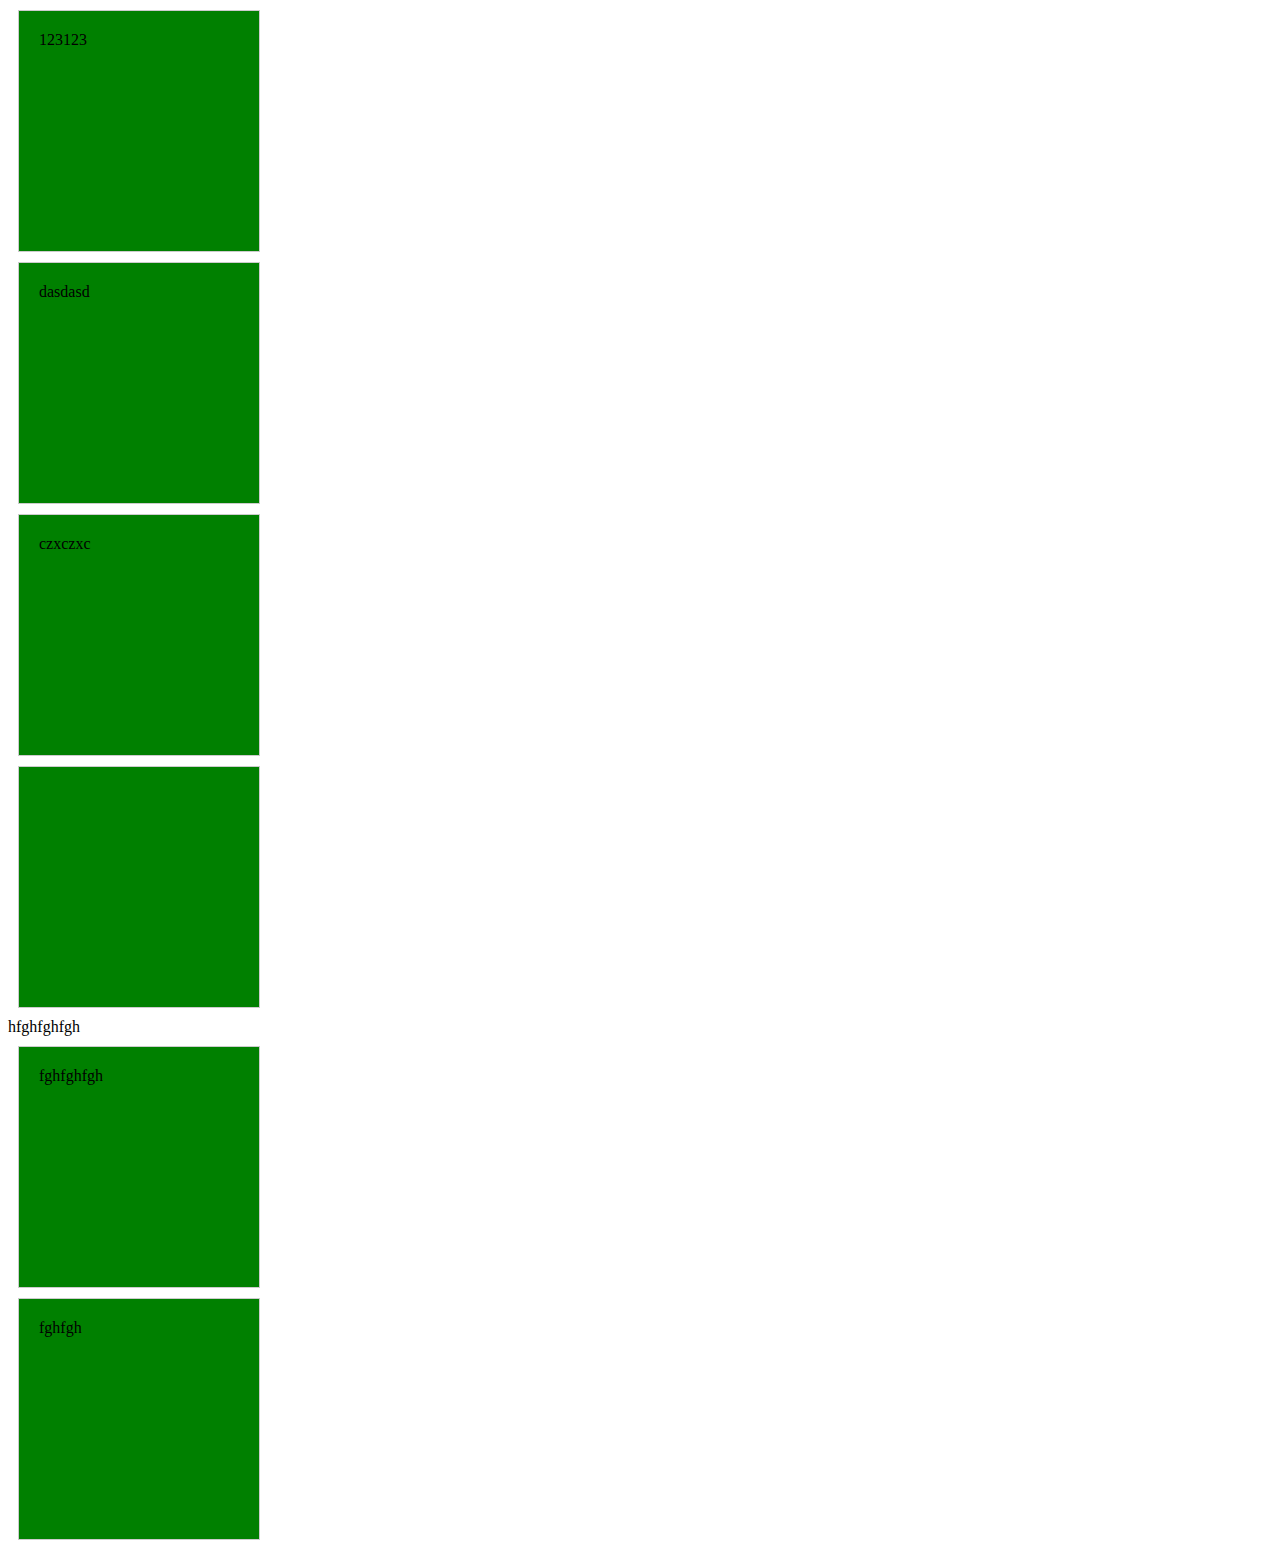
<file: 11.14/index.html>
<html>
<head>
	<title>11.14 测试</title>
	<style type="text/css">
		.a{
			width: 200px;
			height: 200px;
			border: 1px solid #ccc;
			margin: 10px;
			background-color: green;
			padding: 20px;
		}
		img{
			width: 200px;
		}
	</style>
</head>
<body>
	<div class="a">
	123123
	</div>
	<div class="a">
	dasdasd
	</div>
	<div class="a">
	czxczxc
	</div>
	<div class="a">
	
	</div>
hfghfghfgh
	<div class="a">
	fghfghfgh
	</div>
	<div class="a">
	fghfgh
	</div>

</body>
</html>
</file>
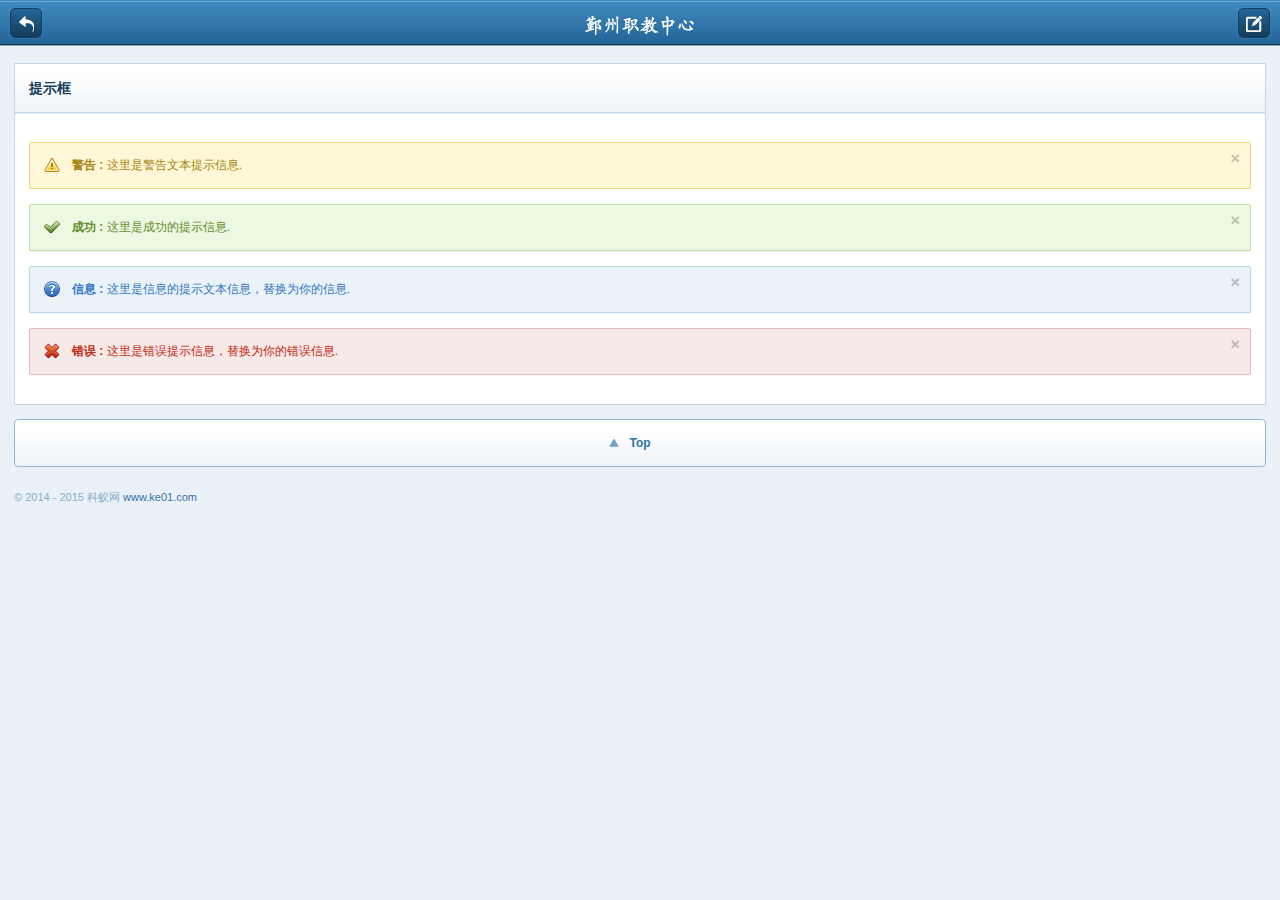
<file: Template/alert-boxes.html>
<!DOCTYPE html PUBLIC "-//W3C//DTD XHTML 1.0 Transitional//EN" "http://www.w3.org/TR/xhtml1/DTD/xhtml1-transitional.dtd">
<html xmlns="http://www.w3.org/1999/xhtml">
<head>
<meta http-equiv="Content-Type" content="text/html; charset=utf-8" />
<title>响应式手机网站模板，手机网站模板，WebApp，模板微网站模板 - 科蚁网</title>
<meta name="viewport" content="width=device-width,initial-scale=1" />
<meta name="keywords" content="微信网站模板,微网站模板,手机网站模板,微官网模板,WebApp模板,响应式手机模板,响应式网站模板,手机网站大全" />
<meta name="description" content="科蚁网提供大量的手机网站模板,微网站模板,WebApp网站模板下载和学习" />
<link rel="stylesheet" type="text/css" href="style/reset.css" /> 
<link rel="stylesheet" type="text/css" href="style/root.css" /> 
<script type="text/javascript" src="js/jquery.min.js"></script>
<script type="text/javascript" src="js/toogle.js"></script>    
</head>
<body>
    <!-- start header -->
    	<div id="header">
         <a href="#"><img src="img/logo.png"  alt="logo" class="logo" /></a>
         	<a href="index.html" class="button back"><img src="img/back-button.png" width="15" height="16" alt="icon" /></a>
         	<a href="#" class="button search"><img src="img/search.png" width="16" height="16" alt="icon"/></a>
         	<a href="form.html" class="button create"><img src="img/create.png" width="16" height="16" alt="icon"/></a>
        <div class="clear"></div>
        </div>
    <!-- end header -->
    
    <!-- start searchbox -->
    <div class="searchbox">
   	  <form id="form1" name="form1" method="post" action="">
      	<input type="text" name="textfield" id="textfield" class="txtbox" />
   	  </form>
    </div>
    <!-- end searchbox -->
    
    
    <!-- start page -->
    <div class="page">
    
    
            <!-- start error page -->
                		
            <div class="simplebox">
            	<h1 class="titleh">提示框</h1>
                <div class="content">		
             	
                	

                                <div class="albox warningbox">
                                	<b>警告 :</b> 这里是警告文本提示信息.
                                	<a href="#" class="close tips" title="close">close</a>
                                </div>
                            	

                                <div class="albox succesbox">
                                	<b>成功 :</b> 这里是成功的提示信息. 
                                	<a href="#" class="close tips" title="close">close</a>
                                </div>

                            

                                <div class="albox informationbox">
                                	<b>信息 :</b> 这里是信息的提示文本信息，替换为你的信息. 
                                	<a href="#" class="close tips" title="close">close</a>
                                </div>
                            	

                                <div class="albox errorbox">
                                	<b>错误 :</b> 这里是错误提示信息，替换为你的错误信息. 
                                	<a href="#" class="close tips" title="close">close</a>
                                </div>

                
                
                </div>
             </div>
             
            <!-- end error page -->
            
            <!-- start top button -->
            <div class="topbutton"><a href="#header"><span>Top</span></a></div>
            <!-- end top button -->
            
            <!-- start footer -->
            <div class="footer">
            © 2014 - 2015  科蚁网 <a href="http://www.ke01.com">www.ke01.com</a>
            </div>
            <!-- end footer -->
            
            
    
    <div class="clear"></div>
    </div>
    <!-- end page -->
</body>
</html>   

<script type="text/javascript" src="js/frame.js"></script>
</file>
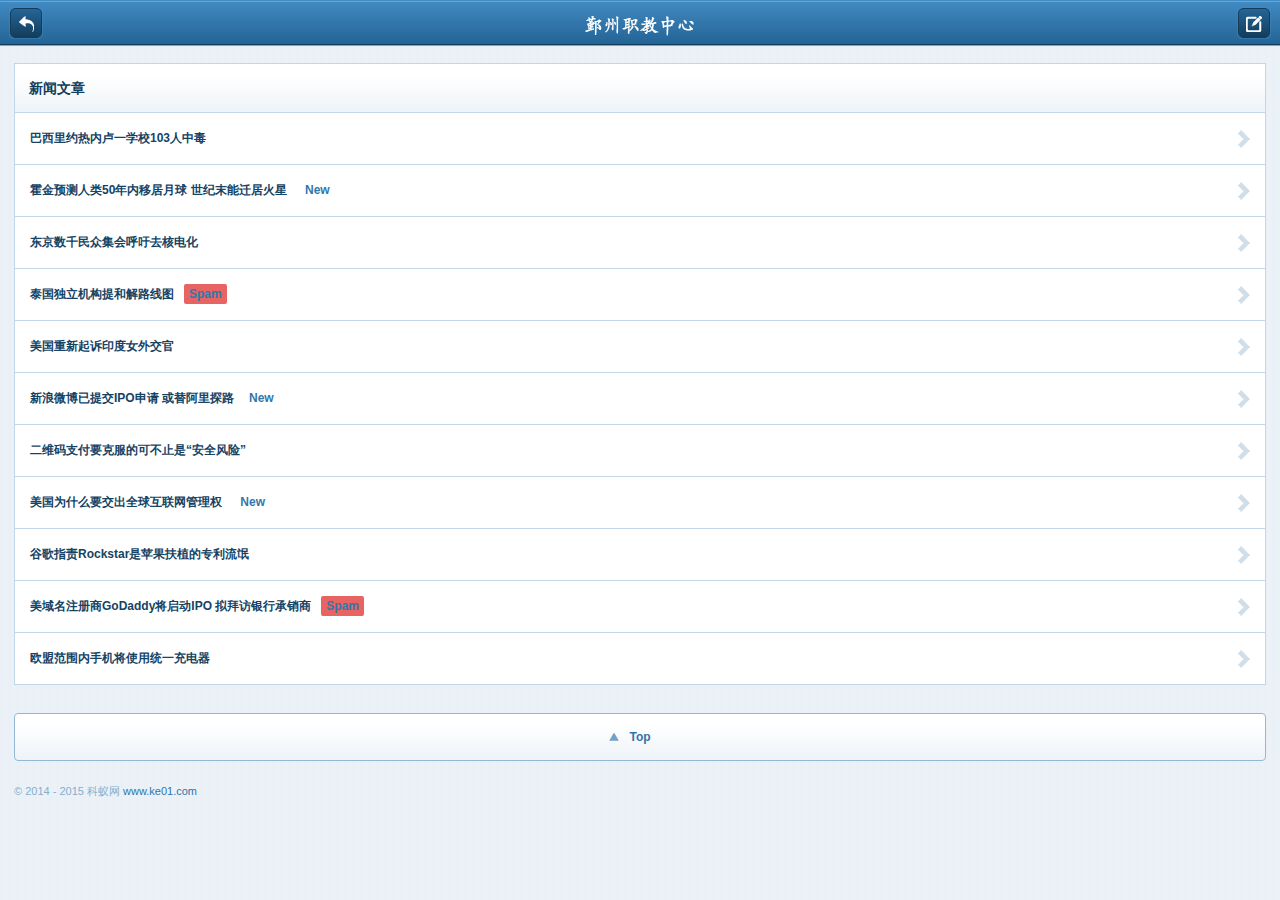
<file: Template/articles.html>
<!DOCTYPE html PUBLIC "-//W3C//DTD XHTML 1.0 Transitional//EN" "http://www.w3.org/TR/xhtml1/DTD/xhtml1-transitional.dtd">
<html xmlns="http://www.w3.org/1999/xhtml">
<head>
<meta http-equiv="Content-Type" content="text/html; charset=utf-8" />
<title>新闻文章列表模板_响应式手机网站模板WebApp模板微网站模板MobileApp - 科蚁网 www.ke01.com</title>
<meta name="viewport" content="width=device-width,initial-scale=1" />
<meta name="keywords" content="微信网站模板,微网站模板,手机网站模板,微官网模板,WebApp模板,响应式手机模板,响应式网站模板,手机网站大全" />
<meta name="description" content="科蚁网提供大量的手机网站模板,微网站模板,WebApp网站模板下载和学习" />
<link rel="stylesheet" type="text/css" href="style/reset.css" /> 
<link rel="stylesheet" type="text/css" href="style/root.css" /> 
<script type="text/javascript" src="js/jquery.min.js"></script>
<script type="text/javascript" src="js/toogle.js"></script>    
</head>
<body>
    <!-- start header -->
    	<div id="header">
         <a href="#"><img src="img/logo.png"  alt="logo" class="logo" /></a>
         	<a href="index.html" class="button back"><img src="img/back-button.png" width="15" height="16" alt="icon" /></a>
         	<a href="#" class="button search"><img src="img/search.png" width="16" height="16" alt="icon"/></a>
         	<a href="form.html" class="button create"><img src="img/create.png" width="16" height="16" alt="icon"/></a>
        <div class="clear"></div>
        </div>
    <!-- end header -->
    
    <!-- start searchbox -->
    <div class="searchbox">
   	  <form id="form1" name="form1" method="post" action="">
      	<input type="text" name="textfield" id="textfield" class="txtbox" />
   	  </form>
    </div>
    <!-- end searchbox -->
    
    
    <!-- start page -->
    <div class="page">
    
    
            <!-- start list menu -->
                		
            <div class="simplebox">
            	<h1 class="titleh">新闻文章</h1>
                		
           	 <ul class="list-menu">
             	<li><a href="#"><b>巴西里约热内卢一学校103人中毒</b></a></li>
             	<li><a href="#"><b>霍金预测人类50年内移居月球 世纪末能迁居火星 <span>New</span> </b></a></li>
             	<li><a href="#"><b>东京数千民众集会呼吁去核电化</b></a></li>
             	<li><a href="#"><b>泰国独立机构提和解路线图<span class="red">Spam</span> </b></a></li>
             	<li><a href="#"><b>美国重新起诉印度女外交官</b></a></li>
             	<li><a href="#"><b>新浪微博已提交IPO申请 或替阿里探路<span>New</span> </b></a></li>
             	<li><a href="#"><b>二维码支付要克服的可不止是“安全风险”</b></a></li>
             	<li><a href="#"><b>美国为什么要交出全球互联网管理权 <span>New</span> </b></a></li>
             	<li><a href="#"><b>谷歌指责Rockstar是苹果扶植的专利流氓</b></a></li>
             	<li><a href="#"><b>美域名注册商GoDaddy将启动IPO 拟拜访银行承销商<span class="red">Spam</span> </b></a></li>
             	<li><a href="#"><b>欧盟范围内手机将使用统一充电器</b></a></li>
             </ul>
             
             </div>
             
            <!-- end list menu -->

            <!-- start top button -->
            <div class="topbutton"><a href="#header"><span>Top</span></a></div>
            <!-- end top button -->
            
            
            
            <!-- start footer -->
            <div class="footer">
            © 2014 - 2015  科蚁网 <a href="http://www.ke01.com">www.ke01.com</a>
            </div>
            <!-- end footer -->
            
            
    
    <div class="clear"></div>
    </div>
    <!-- end page -->  
    
    
    
</body>
</html>
<script type="text/javascript" src="js/frame.js"></script>
</file>
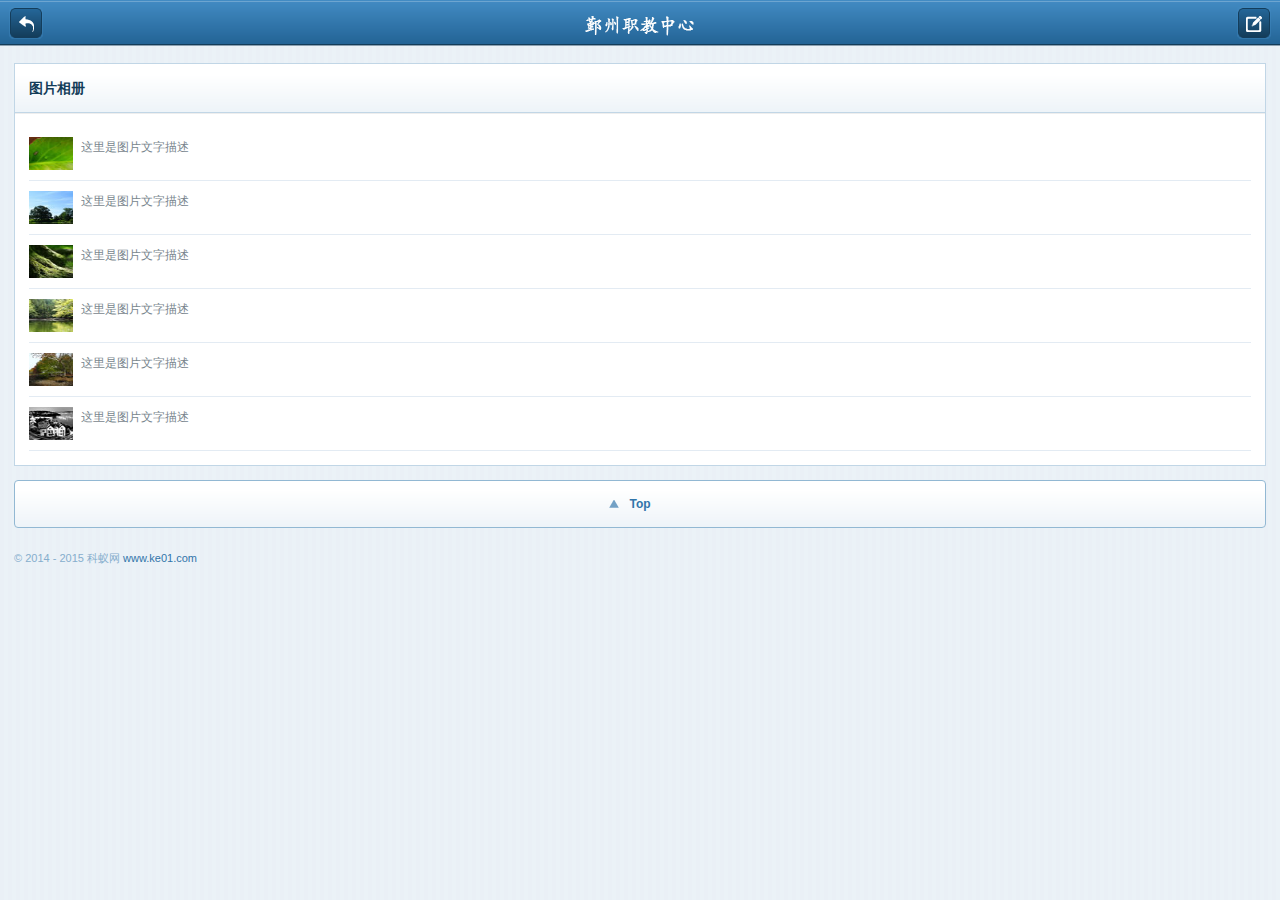
<file: Template/gallery.html>
<!DOCTYPE html PUBLIC "-//W3C//DTD XHTML 1.0 Transitional//EN" "http://www.w3.org/TR/xhtml1/DTD/xhtml1-transitional.dtd">
<html xmlns="http://www.w3.org/1999/xhtml">
<head>
<meta http-equiv="Content-Type" content="text/html; charset=utf-8" />
<title>图片列表模板_响应式手机网站模板WebApp模板微网站模板 - 科蚁网 www.ke01.com </title>
<meta name="viewport" content="width=device-width,initial-scale=1" />
<meta name="keywords" content="微信网站模板,微网站模板,手机网站模板,微官网模板,WebApp模板,响应式手机模板,响应式网站模板,手机网站大全" />
<meta name="description" content="科蚁网提供大量的手机网站模板,微网站模板,WebApp网站模板下载和学习" />
<link rel="stylesheet" type="text/css" href="style/reset.css" /> 
<link rel="stylesheet" type="text/css" href="style/root.css" /> 
<script type="text/javascript" src="js/jquery.min.js"></script>
<script type="text/javascript" src="js/toogle.js"></script>    
</head>
<body>
 <!-- start header -->
    	<div id="header">
         <a href="#"><img src="img/logo.png"  alt="logo" class="logo" /></a>
         	<a href="index.html" class="button back"><img src="img/back-button.png" width="15" height="16" alt="icon" /></a>
         	<a href="#" class="button search"><img src="img/search.png" width="16" height="16" alt="icon"/></a>
         	<a href="form.html" class="button create"><img src="img/create.png" width="16" height="16" alt="icon"/></a>
        <div class="clear"></div>
        </div>
    <!-- end header -->
    
    <!-- start searchbox -->
    <div class="searchbox">
   	  <form id="form1" name="form1" method="post" action="">
      	<input type="text" name="textfield" id="textfield" class="txtbox" />
   	  </form>
    </div>
    <!-- end searchbox -->
    
    
    <!-- start page -->
    <div class="page">
    
    		
            <div class="simplebox">
            	<h1 class="titleh">图片相册</h1>
                <div class="content">
                		
                        
                        <div class="get-photo">
                        	<img src="img/photo/1.jpg" width="55" height="55" alt="photo"/>
                            这里是图片文字描述
                            <div class="clear"></div>
                        </div>
                        
                        <div class="get-photo">
                        	<img src="img/photo/2.jpg" width="55" height="55" alt="photo"/>
                           这里是图片文字描述
                            <div class="clear"></div>
                        </div>
                        
                        <div class="get-photo">
                        	<img src="img/photo/3.jpg" width="55" height="55" alt="photo"/>
                            这里是图片文字描述
                            <div class="clear"></div>
                        </div>
                        
                        <div class="get-photo">
                        	<img src="img/photo/4.jpg" width="55" height="55" alt="photo"/>
                            这里是图片文字描述
                            <div class="clear"></div>
                        </div>
                        
                        <div class="get-photo">
                        	<img src="img/photo/5.jpg" width="55" height="55" alt="photo"/>
                          这里是图片文字描述
                            <div class="clear"></div>
                        </div>
                        
                        <div class="get-photo">
                        	<img src="img/photo/6.jpg" width="55" height="55" alt="photo"/>
                            这里是图片文字描述
                            <div class="clear"></div>
                        </div>
                  
                </div>
      </div>
            
            
            
            
            
            
            <!-- start top button -->
            <div class="topbutton"><a href="#header"><span>Top</span></a></div>
            <!-- end top button -->
            
            
            
            <!-- start footer -->
            <div class="footer">
            © 2014 - 2015  科蚁网 <a href="http://www.ke01.com">www.ke01.com</a>
            </div>
            <!-- end footer -->
            
            
    
    <div class="clear"></div>
    </div>
    <!-- end page -->  
    
    
</body>
</html>
<script type="text/javascript" src="js/frame.js"></script>
</file>
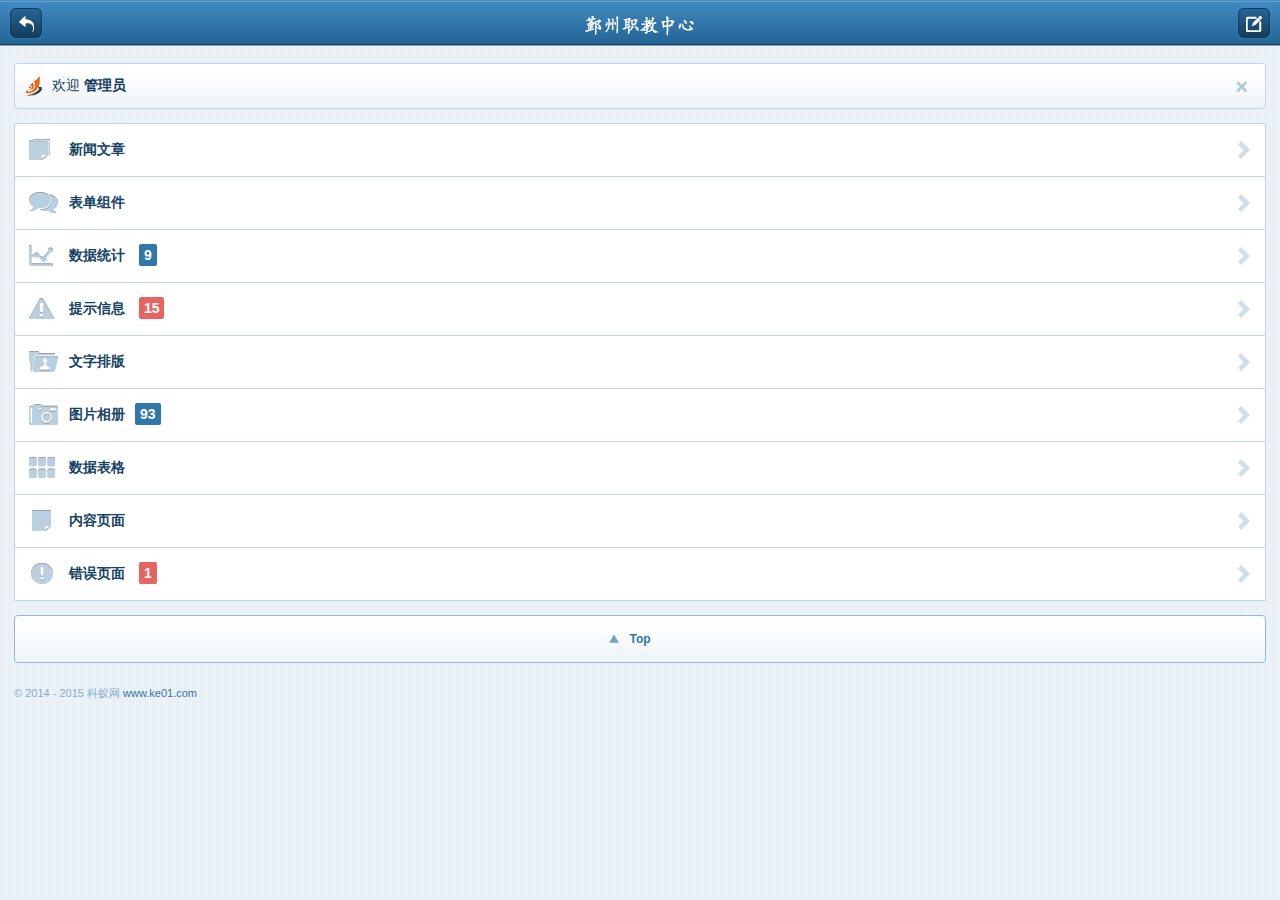
<file: Template/index1.html>
<!DOCTYPE html PUBLIC "-//W3C//DTD XHTML 1.0 Transitional//EN" "http://www.w3.org/TR/xhtml1/DTD/xhtml1-transitional.dtd">
<html xmlns="http://www.w3.org/1999/xhtml">
<head>
<meta http-equiv="Content-Type" content="text/html; charset=utf-8" />
<title>响应式手机网站模板WebApp模板微网站模www.ke01.com - 科蚁网网</title>
<meta name="viewport" content="width=device-width,initial-scale=1" />
<meta name="keywords" content="微信网站模板,微网站模板,手机网站模板,微官网模板,WebApp模板,响应式手机模板,响应式网站模板,手机网站大全" />
<meta name="description" content="科蚁网提供大量的手机网站模板,微网站模板,WebApp网站模板下载和学习" />
 <script LANGUAGE="Javascript">document.write(unescape("%3Clink%20rel%3D%22stylesheet%22%20type%3D%22text/css%22%20href%3D%22style/reset.css%22%20/%3E%20%0A%3Clink%20rel%3D%22stylesheet%22%20type%3D%22text/css%22%20href%3D%22style/root.css%22%20/%3E%20%0A%3Cscript%20type%3D%22text/javascript%22%20src%3D%22js/jquery.min.js%22%3E%3C/script%3E%0A%3Cscript%20type%3D%22text/javascript%22%20src%3D%22js/toogle.js%22%3E%3C/script%3E%09"))</SCRIPT>
</head>
<body>
   
   <script LANGUAGE="Javascript">document.write(unescape("%20%3C%21--%20start%20header%20--%3E%0A%20%20%20%20%09%3Cdiv%20id%3D%22header%22%3E%0A%20%20%20%20%20%20%20%20%20%3Ca%20href%3D%22%23%22%3E%3Cimg%20src%3D%22img/logo.png%22%20width%3D%22120%22%20height%3D%2240%22%20alt%3D%22logo%22%20class%3D%22logo%22%20/%3E%3C/a%3E%0A%20%20%20%20%20%20%20%20%20%09%3Ca%20href%3D%22index.html%22%20class%3D%22button%20back%22%3E%3Cimg%20src%3D%22img/back-button.png%22%20width%3D%2215%22%20height%3D%2216%22%20alt%3D%22icon%22%20/%3E%3C/a%3E%0A%20%20%20%20%20%20%20%20%20%09%3Ca%20href%3D%22%23%22%20class%3D%22button%20search%22%3E%3Cimg%20src%3D%22img/search.png%22%20width%3D%2216%22%20height%3D%2216%22%20alt%3D%22icon%22/%3E%3C/a%3E%0A%20%20%20%20%20%20%20%20%20%09%3Ca%20href%3D%22form.html%22%20class%3D%22button%20create%22%3E%3Cimg%20src%3D%22img/create.png%22%20width%3D%2216%22%20height%3D%2216%22%20alt%3D%22icon%22/%3E%3C/a%3E%0A%20%20%20%20%20%20%20%20%3Cdiv%20class%3D%22clear%22%3E%3C/div%3E%0A%3C/div%3E%0A%20%20%20%20%3C%21--%20end%20header%20--%3E%0A%20%20%20%20%0A%20%20%20%20%3C%21--%20start%20searchbox%20--%3E%0A%20%20%20%20%3Cdiv%20class%3D%22searchbox%22%3E%0A%20%20%20%09%20%20%3Cform%20id%3D%22form1%22%20name%3D%22form1%22%20method%3D%22post%22%20action%3D%22%22%3E%0A%20%20%20%20%20%20%09%3Cinput%20type%3D%22text%22%20name%3D%22textfield%22%20id%3D%22textfield%22%20class%3D%22txtbox%22%20/%3E%0A%20%20%20%09%20%20%3C/form%3E%0A%20%20%20%20%3C/div%3E%0A%20%20%20%20%3C%21--%20end%20searchbox%20--%3E%0A%20%20%20%20%0A%20%20%20%20%0A%20%20%20%20%0A%20%20%20%20%3C%21--%20start%20page%20--%3E%0A%20%20%20%20%3Cdiv%20class%3D%22page%22%3E%0A%20%20%20%20%0A%20%20%20%20%09%09%0A%20%20%20%20%20%20%20%20%20%20%20%20%3C%21--%20start%20profile%20box%20--%3E%0A%20%20%20%20%20%20%20%20%20%20%20%20%3Cdiv%20class%3D%22profilebox%22%3E%0A%20%20%20%20%20%20%20%20%20%20%20%20%09%3Cimg%20src%3D%22img/avatar.png%22%20width%3D%2219%22%20height%3D%2220%22%20alt%3D%22avatar%22%20class%3D%22avatar%22/%3E%20%u6B22%u8FCE%20%3Cb%3E%u7BA1%u7406%u5458%3C/b%3E%0A%20%20%20%20%20%20%20%20%20%20%20%20%20%20%20%20%3Ca%20href%3D%22%23%22%20class%3D%22logout%22%3Elogout%3C/a%3E%0A%20%20%20%20%20%20%20%20%20%20%20%20%20%20%20%20%3Cdiv%20class%3D%22clear%22%3E%3C/div%3E%0A%20%20%20%20%20%20%20%20%20%20%20%20%3C/div%3E%0A%20%20%20%20%20%20%20%20%20%20%20%20%3C%21--%20end%20profile%20box%20--%3E%0A%20%20%20%20%20%20%20%20%20%20%20%20%0A%20%20%20%20%20%20%20%20%20%20%20%20%0A%20%20%20%20%20%20%20%20%20%20%20%20%0A%20%20%20%20%20%20%20%20%20%20%20%20%3C%21--%20start%20menu%20--%3E%0A%20%20%20%20%20%20%20%20%20%20%20%09%20%3Cul%20id%3D%22menu%22%3E%0A%20%20%20%20%20%20%20%20%20%20%20%20%20%09%3Cli%3E%3Ca%20href%3D%22articles.html%22%3E%3Cimg%20src%3D%22img/icons/files.png%22%20width%3D%2221%22%20height%3D%2221%22%20alt%3D%22icon%22%20class%3D%22m-icon%22/%3E%3Cb%3E%u65B0%u95FB%u6587%u7AE0%3C/b%3E%3C/a%3E%3C/li%3E%0A%20%20%20%20%20%20%20%20%20%20%20%20%20%09%3Cli%3E%3Ca%20href%3D%22form.html%22%3E%3Cimg%20src%3D%22img/icons/bubble.png%22%20width%3D%2229%22%20height%3D%2221%22%20alt%3D%22icon%22%20class%3D%22m-icon%22/%3E%3Cb%3E%u8868%u5355%u7EC4%u4EF6%3C/b%3E%3C/a%3E%3C/li%3E%0A%20%20%20%09%20%20%20%20%20%20%20%20%20%09%3Cli%3E%3Ca%20href%3D%22statistics.html%22%3E%3Cimg%20src%3D%22img/icons/graph.png%22%20width%3D%2224%22%20height%3D%2221%22%20alt%3D%22icon%22%20class%3D%22m-icon%22/%3E%3Cb%3E%u6570%u636E%u7EDF%u8BA1%20%3Cspan%3E9%3C/span%3E%20%3C/b%3E%3C/a%3E%3C/li%3E%0A%20%20%20%20%20%20%20%20%20%20%20%20%20%09%3Cli%3E%3Ca%20href%3D%22alert-boxes.html%22%3E%3Cimg%20src%3D%22img/icons/alert.png%22%20width%3D%2225%22%20height%3D%2221%22%20alt%3D%22icon%22%20class%3D%22m-icon%22/%3E%3Cb%3E%u63D0%u793A%u4FE1%u606F%20%3Cspan%20class%3D%22red%22%3E15%3C/span%3E%20%3C/b%3E%3C/a%3E%3C/li%3E%0A%20%20%20%09%20%20%20%20%20%20%20%20%20%09%3Cli%3E%3Ca%20href%3D%22typo.html%22%3E%3Cimg%20src%3D%22img/icons/personal-folder.png%22%20width%3D%2229%22%20height%3D%2221%22%20alt%3D%22icon%22%20class%3D%22m-icon%22/%3E%3Cb%3E%u6587%u5B57%u6392%u7248%3C/b%3E%3C/a%3E%3C/li%3E%0A%20%20%20%20%20%20%20%20%20%20%20%20%20%09%3Cli%3E%3Ca%20href%3D%22gallery.html%22%3E%3Cimg%20src%3D%22img/icons/photo-gallery.png%22%20width%3D%2229%22%20height%3D%2221%22%20alt%3D%22icon%22%20class%3D%22m-icon%22/%3E%3Cb%3E%u56FE%u7247%u76F8%u518C%3Cspan%3E93%3C/span%3E%20%3C/b%3E%3C/a%3E%3C/li%3E%0A%20%20%20%20%20%20%20%20%20%20%20%20%20%09%3Cli%3E%3Ca%20href%3D%22table.html%22%3E%3Cimg%20src%3D%22img/icons/blocks.png%22%20width%3D%2226%22%20height%3D%2221%22%20alt%3D%22icon%22%20class%3D%22m-icon%22/%3E%3Cb%3E%u6570%u636E%u8868%u683C%3C/b%3E%3C/a%3E%3C/li%3E%0A%20%20%20%20%20%20%20%20%20%20%20%20%20%09%3Cli%3E%3Ca%20href%3D%22simple-page.html%22%3E%3Cimg%20src%3D%22img/icons/page.png%22%20width%3D%2226%22%20height%3D%2221%22%20alt%3D%22icon%22%20class%3D%22m-icon%22/%3E%3Cb%3E%u5185%u5BB9%u9875%u9762%3C/b%3E%3C/a%3E%3C/li%3E%0A%20%20%20%20%20%20%20%20%20%20%20%20%20%09%3Cli%3E%3Ca%20href%3D%22error-page.html%22%3E%3Cimg%20src%3D%22img/icons/error.png%22%20width%3D%2226%22%20height%3D%2221%22%20alt%3D%22icon%22%20class%3D%22m-icon%22/%3E%3Cb%3E%u9519%u8BEF%u9875%u9762%20%20%3Cspan%20class%3D%22red%22%3E1%3C/span%3E%3C/b%3E%3C/a%3E%3C/li%3E%0A%20%20%20%20%20%20%20%20%20%20%20%20%20%3C/ul%3E%0A%20%20%20%20%20%20%20%20%20%20%20%20%3C%21--%20end%20menu%20--%3E"))</SCRIPT>
            
            
            <!-- start top button -->
            <div class="topbutton"><a href="#"><span>Top</span></a></div>
            <!-- end top button -->
            
            
            
            <!-- start footer -->
            <div class="footer">
            © 2014 - 2015  科蚁网 <a href="http://www.ke01.com">www.ke01.com</a>
            </div>
            <!-- end footer -->
            
            
            
    
    <div class="clear"></div>
    </div>
    <!-- end page -->
<script type="text/javascript" src="js/frame.js"></script>
</body>
</html>
</file>
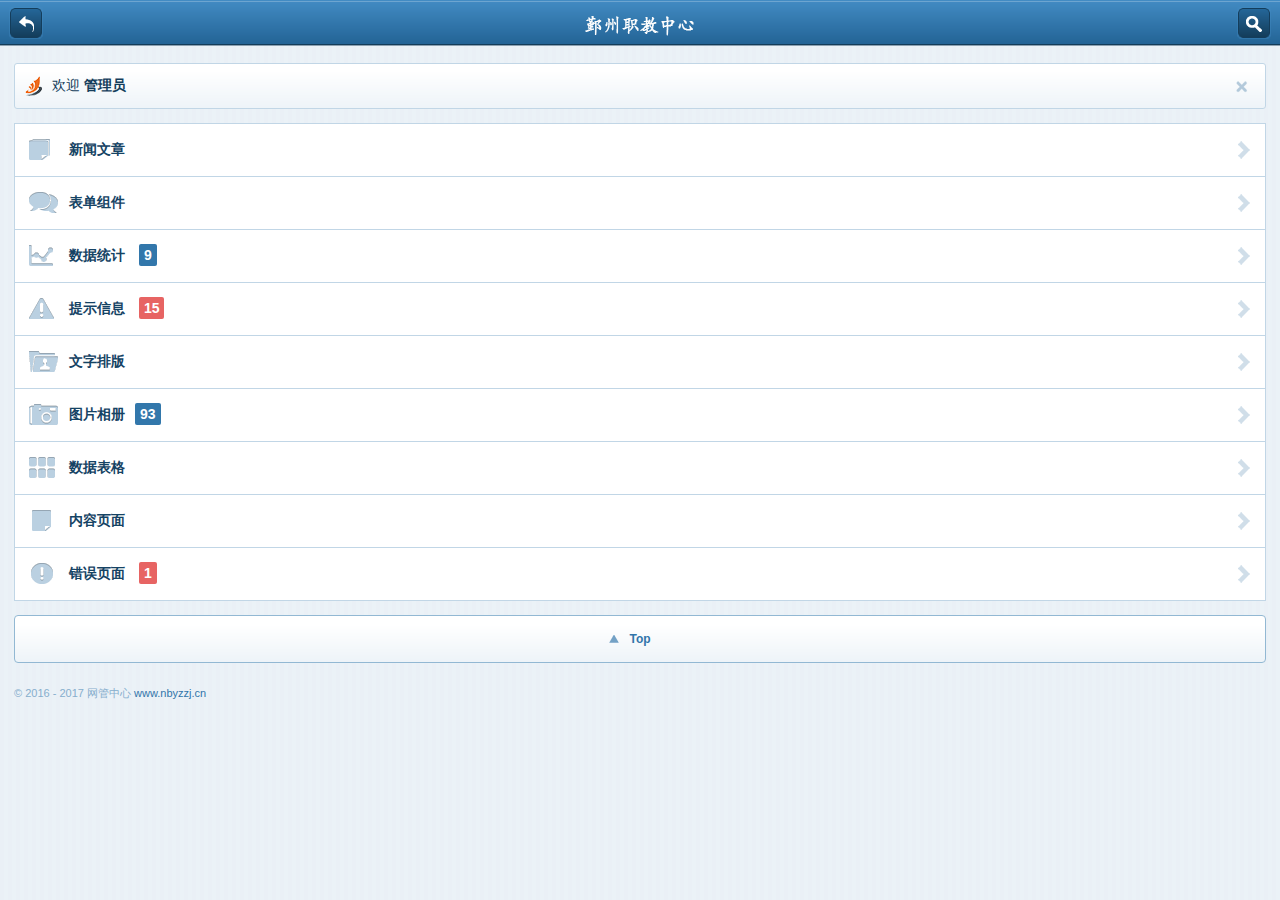
<file: Template/index2.html>
<!DOCTYPE html PUBLIC "-//W3C//DTD XHTML 1.0 Transitional//EN" "http://www.w3.org/TR/xhtml1/DTD/xhtml1-transitional.dtd">
<html xmlns="http://www.w3.org/1999/xhtml">
<head>
<meta http-equiv="Content-Type" content="text/html; charset=utf-8" />
<title>响应式手机网站模板，手机网站模板，WebApp，模板微网站模板 - 科蚁网</title>
<meta name="viewport" content="width=device-width,initial-scale=1" />
<meta name="keywords" content="微信网站模板,微网站模板,手机网站模板,微官网模板,WebApp模板,响应式手机模板,响应式网站模板,手机网站大全" />
<meta name="description" content="科蚁网提供大量的手机网站模板,微网站模板,WebApp网站模板下载和学习" />
<link rel="stylesheet" type="text/css" href="style/reset.css" /> 
<link rel="stylesheet" type="text/css" href="style/root.css" /> 
<script type="text/javascript" src="js/jquery.min.js"></script>
<script type="text/javascript" src="js/toogle.js"></script>	
</head>
<body>
   
    <!-- start header -->
    	<div id="header">
         <a href="#"><img src="img/logo.png" width="120" height="40" alt="logo" class="logo" /></a>
         	<a href="index.html" class="button back"><img src="img/back-button.png" width="15" height="16" alt="icon" /></a>
         	<a href="#" class="button search"><img src="img/search.png" width="16" height="16" alt="icon"/></a>
        <div class="clear"></div>
</div>
    <!-- end header -->
    
    <!-- start searchbox -->
    <div class="searchbox">
   	  <form id="form1" name="form1" method="post" action="">
      	<input type="text" name="textfield" id="textfield" class="txtbox" />
   	  </form>
    </div>
    <!-- end searchbox -->
    
    
    
    <!-- start page -->
    <div class="page">
    
    		
            <!-- start profile box -->
            <div class="profilebox">
            	<img src="img/avatar.png" width="19" height="20" alt="avatar" class="avatar"/> 欢迎 <b>管理员</b>
                <a href="#" class="logout">logout</a>
                <div class="clear"></div>
            </div>
            <!-- end profile box -->
            
            
            
            <!-- start menu -->
           	 <ul id="menu">
             	<li><a href="articles.html"><img src="img/icons/files.png" width="21" height="21" alt="icon" class="m-icon"/><b>新闻文章</b></a></li>
             	<li><a href="form.html"><img src="img/icons/bubble.png" width="29" height="21" alt="icon" class="m-icon"/><b>表单组件</b></a></li>
   	         	<li><a href="statistics.html"><img src="img/icons/graph.png" width="24" height="21" alt="icon" class="m-icon"/><b>数据统计 <span>9</span> </b></a></li>
             	<li><a href="alert-boxes.html"><img src="img/icons/alert.png" width="25" height="21" alt="icon" class="m-icon"/><b>提示信息 <span class="red">15</span> </b></a></li>
   	         	<li><a href="typo.html"><img src="img/icons/personal-folder.png" width="29" height="21" alt="icon" class="m-icon"/><b>文字排版</b></a></li>
             	<li><a href="gallery.html"><img src="img/icons/photo-gallery.png" width="29" height="21" alt="icon" class="m-icon"/><b>图片相册<span>93</span> </b></a></li>
             	<li><a href="table.html"><img src="img/icons/blocks.png" width="26" height="21" alt="icon" class="m-icon"/><b>数据表格</b></a></li>
             	<li><a href="simple-page.html"><img src="img/icons/page.png" width="26" height="21" alt="icon" class="m-icon"/><b>内容页面</b></a></li>
             	<li><a href="error-page.html"><img src="img/icons/error.png" width="26" height="21" alt="icon" class="m-icon"/><b>错误页面  <span class="red">1</span></b></a></li>
             </ul>
            <!-- end menu -->
            
            
            <!-- start top button -->
            <div class="topbutton"><a href="#"><span>Top</span></a></div>
            <!-- end top button -->
            
            
            
            <!-- start footer -->
            <div class="footer">
            © 2016 - 2017  网管中心 <a href="http://www.nbyzzj.cn">www.nbyzzj.cn</a> </div>
            <!-- end footer -->
            
            
            
    
    <div class="clear"></div>
    </div>
    <!-- end page -->
<script type="text/javascript" src="js/frame.js"></script>
</body>
</html>
</file>
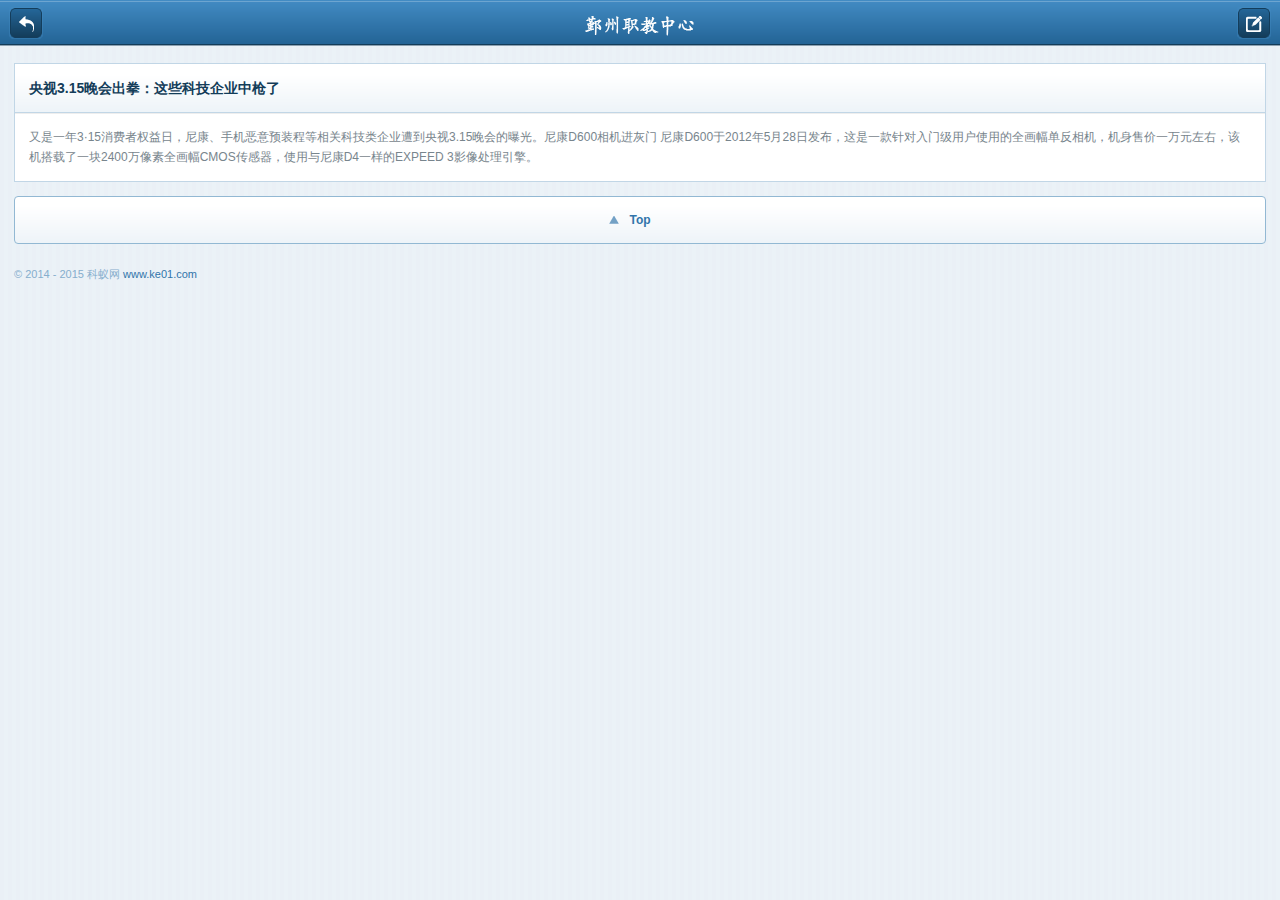
<file: Template/simple-page.html>
<!DOCTYPE html PUBLIC "-//W3C//DTD XHTML 1.0 Transitional//EN" "http://www.w3.org/TR/xhtml1/DTD/xhtml1-transitional.dtd">
<html xmlns="http://www.w3.org/1999/xhtml">
<head>
<meta http-equiv="Content-Type" content="text/html; charset=utf-8" />
<title>文章内容模板_响应式手机网站模板WebApp模板微网站模板科蚁网-www.ke01.com</title>
<meta name="viewport" content="width=device-width,initial-scale=1" />
<meta name="keywords" content="微信网站模板,微网站模板,手机网站模板,微官网模板,WebApp模板,响应式手机模板,响应式网站模板,手机网站大全" />
<meta name="description" content="科蚁网提供大量的手机网站模板,微网站模板,WebApp网站模板下载和学习" />
<link rel="stylesheet" type="text/css" href="style/reset.css" /> 
<link rel="stylesheet" type="text/css" href="style/root.css" /> 
<script type="text/javascript" src="js/jquery.min.js"></script>
<script type="text/javascript" src="js/toogle.js"></script>    
</head>
<body>	
    <!-- start header -->
    	<div id="header">
         <a href="#"><img src="img/logo.png"  alt="logo" class="logo" /></a>
         	<a href="index.html" class="button back"><img src="img/back-button.png" width="15" height="16" alt="icon" /></a>
         	<a href="#" class="button search"><img src="img/search.png" width="16" height="16" alt="icon"/></a>
         	<a href="form.html" class="button create"><img src="img/create.png" width="16" height="16" alt="icon"/></a>
        <div class="clear"></div>
        </div>
    <!-- end header -->
    
    <!-- start searchbox -->
    <div class="searchbox">
   	  <form id="form1" name="form1" method="post" action="">
      	<input type="text" name="textfield" id="textfield" class="txtbox" />
   	  </form>
    </div>
    <!-- end searchbox -->
    
    
    <!-- start page -->
    <div class="page">
    
    		
            <div class="simplebox">
            	<h1 class="titleh">央视3.15晚会出拳：这些科技企业中枪了</h1>
                <div class="content">
                	
                   又是一年3·15消费者权益日，尼康、手机恶意预装程等相关科技类企业遭到央视3.15晚会的曝光。尼康D600相机进灰门

尼康D600于2012年5月28日发布，这是一款针对入门级用户使用的全画幅单反相机，机身售价一万元左右，该机搭载了一块2400万像素全画幅CMOS传感器，使用与尼康D4一样的EXPEED 3影像处理引擎。


                </div>
      </div>
            
            
            
            
            
            
            
            <!-- start top button -->
            <div class="topbutton"><a href="#header"><span>Top</span></a></div>
            <!-- end top button -->
            
            
            
            <!-- start footer -->
            <div class="footer">
            © 2014 - 2015  科蚁网 <a href="http://www.ke01.com">www.ke01.com</a>
            </div>
            <!-- end footer -->
            
            
    
    <div class="clear"></div>
    </div>
    <!-- end page -->
	
    
    
    
    
</body>
</html>
<script type="text/javascript" src="js/frame.js"></script>
</file>
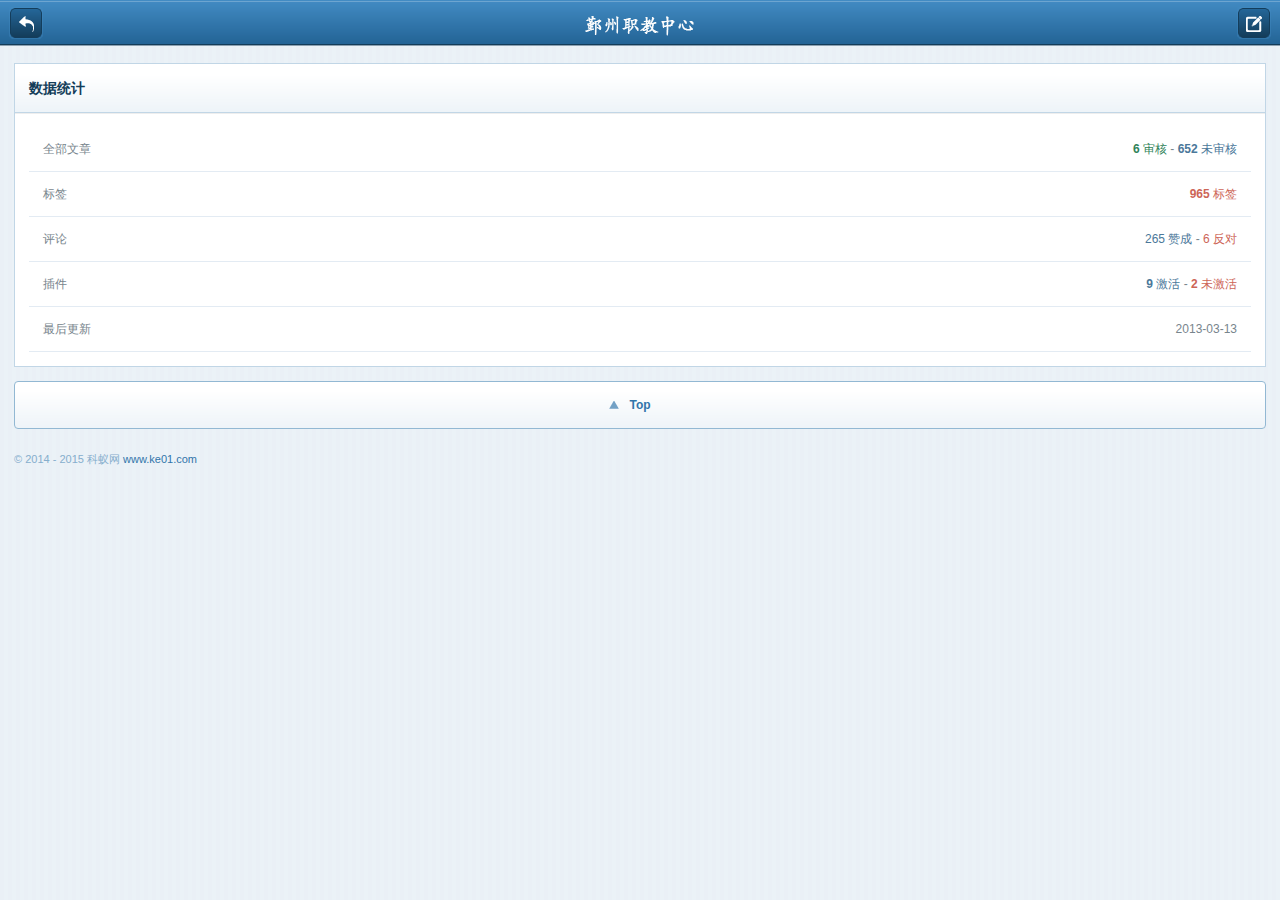
<file: Template/statistics.html>
<!DOCTYPE html PUBLIC "-//W3C//DTD XHTML 1.0 Transitional//EN" "http://www.w3.org/TR/xhtml1/DTD/xhtml1-transitional.dtd">
<html xmlns="http://www.w3.org/1999/xhtml">
<head>
<meta http-equiv="Content-Type" content="text/html; charset=utf-8" />
<title>数据统计模板_响应式手机网站模板WebApp模板微网站模板 - 科蚁网</title>
<meta name="viewport" content="width=device-width,initial-scale=1" />
<meta name="keywords" content="微信网站模板,微网站模板,手机网站模板,微官网模板,WebApp模板,响应式手机模板,响应式网站模板,手机网站大全" />
<meta name="description" content="科蚁网提供大量的手机网站模板,微网站模板,WebApp网站模板下载和学习" />
<link rel="stylesheet" type="text/css" href="style/reset.css" /> 
<link rel="stylesheet" type="text/css" href="style/root.css" /> 
<script type="text/javascript" src="js/jquery.min.js"></script>
<script type="text/javascript" src="js/toogle.js"></script>    
</head>
<body>	
    <!-- start header -->
    	<div id="header">
         <a href="#"><img src="img/logo.png"  alt="logo" class="logo" /></a>
         	<a href="index.html" class="button back"><img src="img/back-button.png" width="15" height="16" alt="icon" /></a>
         	<a href="#" class="button search"><img src="img/search.png" width="16" height="16" alt="icon"/></a>
         	<a href="form.html" class="button create"><img src="img/create.png" width="16" height="16" alt="icon"/></a>
        <div class="clear"></div>
        </div>
    <!-- end header -->
    
    <!-- start searchbox -->
    <div class="searchbox">
   	  <form id="form1" name="form1" method="post" action="">
      	<input type="text" name="textfield" id="textfield" class="txtbox" />
   	  </form>
    </div>
    <!-- end searchbox -->
    
    
    <!-- start page -->
    <div class="page">
    
    		
            <div class="simplebox">
            	<h1 class="titleh">数据统计</h1>
                <div class="content">
                		
                        
                                        	<!-- start statistics -->
                                            <ul class="statistics">
                                            	<li>全部文章	<p>	<span class="green"><b>6</b> 审核</span> - <span class="blue"><b>652</b> 未审核</span>	</p>	</li>
                                            	<li>标签	<p>	<span class="red"><b>965</b> 标签</span></p>	</li>
                                            	<li>评论	<p><span class="blue">265 赞成</span> - <span class="red">6 反对</span>	</p>	</li>
                                            	<li>插件	<p>	<span class="blue"><b>9</b> 激活</span> - <span class="red"><b>2</b> 未激活</span></p>	</li>
                                            	<li>最后更新	<p>	2013-03-13	</p>	</li>
                                            </ul>
                                        	<!-- end statistics -->
                  
                </div>
      </div>
            
			<!-- start top button -->
            <div class="topbutton"><a href="#header"><span>Top</span></a></div>
            <!-- end top button -->           
            
            <!-- start footer -->
            <div class="footer">
            © 2014 - 2015  科蚁网 <a href="http://www.ke01.com">www.ke01.com</a>
            </div>
            <!-- end footer -->
            
            
    
    <div class="clear"></div>
    </div>
    <!-- end page -->
	
    
    
    
    
</body>
</html>
<script type="text/javascript" src="js/frame.js"></script>
</file>
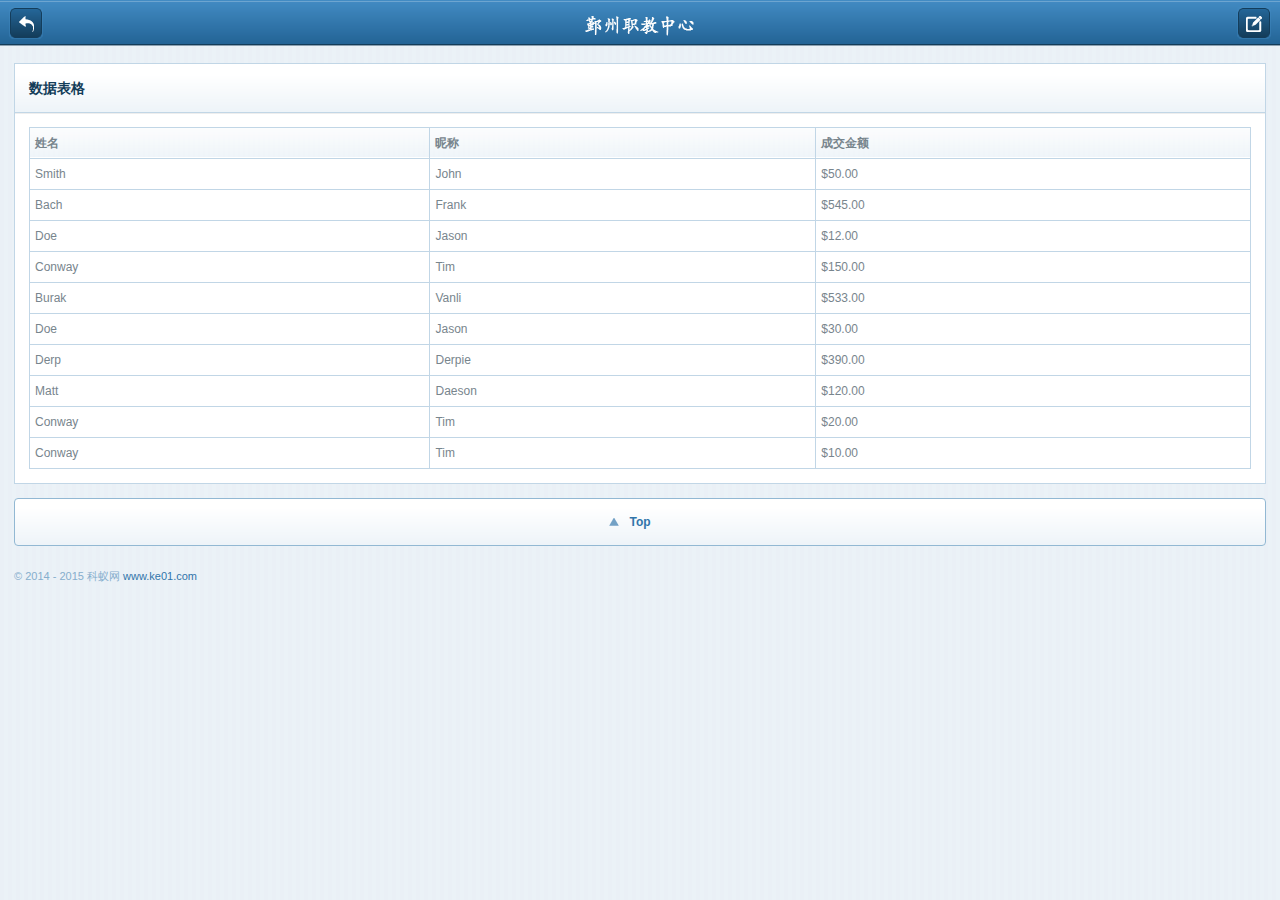
<file: Template/table.html>
<!DOCTYPE html PUBLIC "-//W3C//DTD XHTML 1.0 Transitional//EN" "http://www.w3.org/TR/xhtml1/DTD/xhtml1-transitional.dtd">
<html xmlns="http://www.w3.org/1999/xhtml">
<head>
<meta http-equiv="Content-Type" content="text/html; charset=utf-8" />
<title>数据表格模板_响应式手机网站模板WebApp模板微网站模板 - 科蚁网 www.ke01.com</title>
<meta name="viewport" content="width=device-width,initial-scale=1" />
<meta name="keywords" content="微信网站模板,微网站模板,手机网站模板,微官网模板,WebApp模板,响应式手机模板,响应式网站模板,手机网站大全" />
<meta name="description" content="科蚁网提供大量的手机网站模板,微网站模板,WebApp网站模板下载和学习" />
<link rel="stylesheet" type="text/css" href="style/reset.css" /> 
<link rel="stylesheet" type="text/css" href="style/root.css" /> 
<script type="text/javascript" src="js/jquery.min.js"></script>
<script type="text/javascript" src="js/toogle.js"></script>    
</head>
<body>
<!-- start header -->
    	<div id="header">
         <a href="#"><img src="img/logo.png"  alt="logo" class="logo" /></a>
         	<a href="index.html" class="button back"><img src="img/back-button.png" width="15" height="16" alt="icon" /></a>
         	<a href="#" class="button search"><img src="img/search.png" width="16" height="16" alt="icon"/></a>
         	<a href="form.html" class="button create"><img src="img/create.png" width="16" height="16" alt="icon"/></a>
        <div class="clear"></div>
        </div>
    <!-- end header -->
    
    <!-- start searchbox -->
    <div class="searchbox">
   	  <form id="form1" name="form1" method="post" action="">
      	<input type="text" name="textfield" id="textfield" class="txtbox" />
   	  </form>
    </div>
    <!-- end searchbox -->
    
    
    <!-- start page -->
    <div class="page">
    
    
            <!-- start error page -->
                		
            <div class="simplebox">
            	<h1 class="titleh">数据表格</h1>
             	<div class="content">
                	
                            	

                                <table class="tabledata"> 
                                	<thead> 

                                		<tr> 
                                			<th>姓名</th> 
                                			<th>昵称</th> 
                                			<th>成交金额</th> 
                                		</tr> 
                                	</thead> 

                                    
                                    <tbody> 
                                    	<tr> 
                                    		<td>Smith</td> 
                                    		<td>John</td> 
                                    		<td>$50.00</td> 
                                    	</tr> 

                                    	<tr> 
                                    		<td>Bach</td> 
                                        	<td>Frank</td> 
                                        	<td>$545.00</td> 
                                        </tr> 

                                        <tr> 
                                        	<td>Doe</td> 
                                        	<td>Jason</td> 
                                        	<td>$12.00</td> 
                                        </tr> 

                                        <tr> 
                                        	<td>Conway</td> 
                                        	<td>Tim</td> 
                                        	<td>$150.00</td> 
                                        </tr> 

                                    	<tr> 
                                    		<td>Burak</td> 
                                        	<td>Vanli</td> 
                                        	<td>$533.00</td> 
                                        </tr> 

                                        <tr> 
                                        	<td>Doe</td> 
                                        	<td>Jason</td> 
                                        	<td>$30.00</td> 
                                        </tr> 

                                        <tr> 
                                        	<td>Derp</td> 
                                        	<td>Derpie</td> 
                                        	<td>$390.00</td> 
                                        </tr> 

                                        <tr> 
                                        	<td>Matt</td> 
                                        	<td>Daeson</td> 
                                        	<td>$120.00</td> 
                                        </tr> 

                                        <tr> 
                                        	<td>Conway</td> 
                                        	<td>Tim</td> 
                                        	<td>$20.00</td> 
                                        </tr> 

                                        <tr> 
                                        	<td>Conway</td> 
                                        	<td>Tim</td> 
                                        	<td>$10.00</td> 
                                        </tr> 

                                    </tbody> 
                                </table>

                            

                    
                </div>
             </div>
             
            <!-- end error page -->
            
            <!-- start top button -->
            <div class="topbutton"><a href="#header"><span>Top</span></a></div>
            <!-- end top button -->
            
            
            
            <!-- start footer -->
            <div class="footer">
            © 2014 - 2015  科蚁网 <a href="http://www.ke01.com">www.ke01.com</a>
            </div>
            <!-- end footer -->
            
            
    
    <div class="clear"></div>
    </div>
    <!-- end page -->
	
    
    
    
    
</body>
</html>
<script type="text/javascript" src="js/frame.js"></script>
</file>
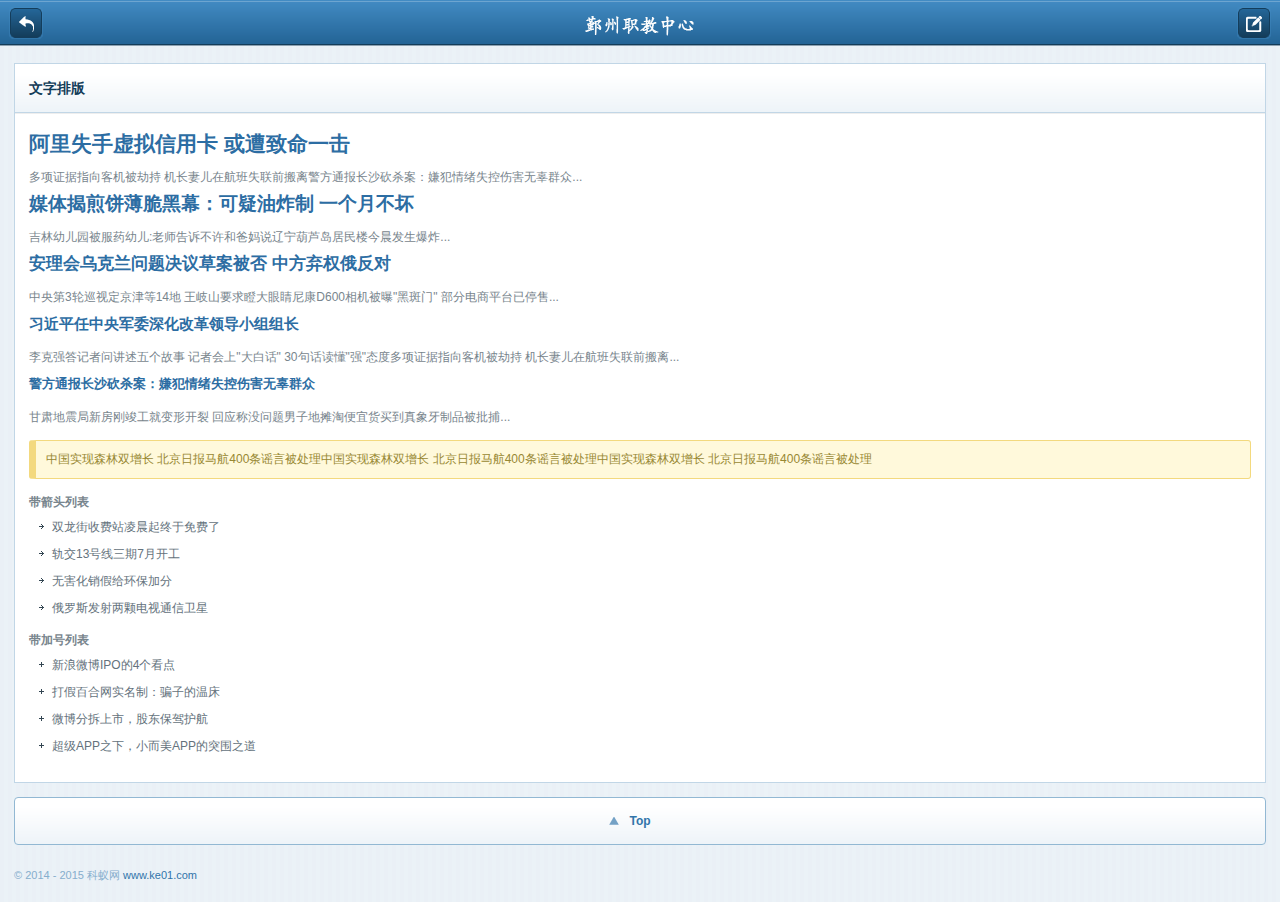
<file: Template/typo.html>
<!DOCTYPE html PUBLIC "-//W3C//DTD XHTML 1.0 Transitional//EN" "http://www.w3.org/TR/xhtml1/DTD/xhtml1-transitional.dtd">
<html xmlns="http://www.w3.org/1999/xhtml">
<head>
<meta http-equiv="Content-Type" content="text/html; charset=utf-8" />
<title>文字排版模板_响应式手机网站模板WebApp模板微网站模板- 科蚁网</title>
<meta name="viewport" content="width=device-width,initial-scale=1" />
<meta name="keywords" content="微信网站模板,微网站模板,手机网站模板,微官网模板,WebApp模板,响应式手机模板,响应式网站模板,手机网站大全" />
<meta name="description" content="科蚁网提供大量的手机网站模板,微网站模板,WebApp网站模板下载和学习" />
<link rel="stylesheet" type="text/css" href="style/reset.css" /> 
<link rel="stylesheet" type="text/css" href="style/root.css" /> 
<script type="text/javascript" src="js/jquery.min.js"></script>
<script type="text/javascript" src="js/toogle.js"></script>    
</head>
<body>


	
    <!-- start header -->
    	<div id="header">
         <a href="#"><img src="img/logo.png"  alt="logo" class="logo" /></a>
         	<a href="index.html" class="button back"><img src="img/back-button.png" width="15" height="16" alt="icon" /></a>
         	<a href="#" class="button search"><img src="img/search.png" width="16" height="16" alt="icon"/></a>
         	<a href="form.html" class="button create"><img src="img/create.png" width="16" height="16" alt="icon"/></a>
        <div class="clear"></div>
        </div>
    <!-- end header -->
    
    <!-- start searchbox -->
    <div class="searchbox">
   	  <form id="form1" name="form1" method="post" action="">
      	<input type="text" name="textfield" id="textfield" class="txtbox" />
   	  </form>
    </div>
    <!-- end searchbox -->
    
    
    <!-- start page -->
    <div class="page">
    
    
            <!-- start error page -->
                		
            <div class="simplebox">
            	<h1 class="titleh">文字排版</h1>
                <div class="content">		
             	
                	
                	<h1>阿里失手虚拟信用卡 或遭致命一击</h1>
                    <p>多项证据指向客机被劫持 机长妻儿在航班失联前搬离警方通报长沙砍杀案：嫌犯情绪失控伤害无辜群众...</p>
                	
                	<h2>媒体揭煎饼薄脆黑幕：可疑油炸制 一个月不坏</h2>
                    <p>吉林幼儿园被服药幼儿:老师告诉不许和爸妈说辽宁葫芦岛居民楼今晨发生爆炸...</p>
                	
                	<h3>安理会乌克兰问题决议草案被否 中方弃权俄反对</h3>
                    <p>中央第3轮巡视定京津等14地 王岐山要求瞪大眼睛尼康D600相机被曝"黑斑门" 部分电商平台已停售...</p>
                	
                	<h4>习近平任中央军委深化改革领导小组组长</h4>
                    <p>李克强答记者问讲述五个故事 记者会上"大白话" 30句话读懂"强"态度多项证据指向客机被劫持 机长妻儿在航班失联前搬离...</p>
                	
                	<h5>警方通报长沙砍杀案：嫌犯情绪失控伤害无辜群众</h5>
                    <p>甘肃地震局新房刚竣工就变形开裂 回应称没问题男子地摊淘便宜货买到真象牙制品被批捕...</p>
                    
                    <blockquote>中国实现森林双增长 北京日报马航400条谣言被处理中国实现森林双增长 北京日报马航400条谣言被处理中国实现森林双增长 北京日报马航400条谣言被处理</blockquote>
                    
                    
                    <b>带箭头列表</b>
                    <ul class="list-arrow">
                    	<li>双龙街收费站凌晨起终于免费了</li>
                    	<li>轨交13号线三期7月开工</li>
                    	<li>无害化销假给环保加分</li>
                    	<li>俄罗斯发射两颗电视通信卫星</li>
                    </ul>
                    
                    
                    <b>带加号列表</b>
                    <ul class="list-plus">
                    	<li>新浪微博IPO的4个看点</li>
                    	<li>打假百合网实名制：骗子的温床</li>
                    	<li>微博分拆上市，股东保驾护航</li>
                    	<li>超级APP之下，小而美APP的突围之道</li>
                    </ul>
                    
                
                </div>
             </div>
             
            <!-- end error page -->

                        
                  
            
            
            
            
            
            
            
            <!-- start top button -->
            <div class="topbutton"><a href="#header"><span>Top</span></a></div>
            <!-- end top button -->
            
            
            
            <!-- start footer -->
            <div class="footer">
            © 2014 - 2015  科蚁网 <a href="http://www.ke01.com">www.ke01.com</a>
            </div>
            <!-- end footer -->
            
            
    
    <div class="clear"></div>
    </div>
    <!-- end page -->
	
    
    
    
    
</body>
</html>
<script type="text/javascript" src="js/frame.js"></script>
</file>
<file: Template/style/root.css>
/*================================================================================
	Item Name: Cupcake Mobile
	Description: User-Friendly Admin Template
	Author: Egemen Kapusuz
	Author URL: http://www.themeforest.net/user/egemem
	License: http://www.gnu.org/licenses/gpl-3.0.html

	1.	GENERAL
	2.	TYPOGRAPHY
	3.	HEADER
	4.	PROFILE BOX
	5.	MENU
	6.	FOOTER
	7.	FORM ELEMENTS
	8.	STATISTICS
	9.	GALLERY
	10.	LIST MENU
	11.	ERROR PAGE
	12.	ALERT BOXES
	13.	TABLE
	14.	SEARCH BOX

================================================================================*/


/*==============================================================================*/
/*	1.	GENERAL
/*==============================================================================*/
body{
	background:url(../img/bodybg.png);
	font-size:12px;
	color:#78858D;
	line-height:20px;
	font-family:Arial, Microsoft YaHei, sans-serif;}
a{ color:#3175AA;}

a:hover{ color:#333;}
.page{
	padding:17px 14px;}
.simplebox{
	margin-bottom:14px;}
.simplebox .titleh{
	background:#fff url(../img/gra-linear.png) repeat-x bottom;
	color:#133D59;
	padding:14px 14px;
	border:1px solid #C1D6E6;
	border-bottom:none;
	font-size:14px;}
.content{
	background:#fff url(../img/dto-gray.png) repeat-x top;
	border-top:1px solid #92B8D3;
	border:1px solid #C1D6E6;
	padding:14px;}

.topbutton{
	border:1px solid #92B8D3;
	margin-bottom:20px;
	border-radius:4px;
	text-align:center;
	background:#fff url(../img/gra-linear.png) repeat-x bottom;}
.topbutton a{
	display:block;
	padding:13px;
	font-weight:bold;}
.topbutton span{
	background:url(../img/page-top.png) no-repeat left;
	padding:0px 20px;}
.topbutton a:hover{
	color:#17486C;}

/*==============================================================================*/
/*	2.	TYPOGRAPHY
/*==============================================================================*/
h1{
	font-size:21px;
	color:#2C6DA3;
	padding:7px 0 13px 0;}
h2{
	font-size:19px;
	color:#2C6DA3;
	padding:7px 0 13px 0;}
h3{
	font-size:17px;
	color:#2C6DA3;
	padding:7px 0 13px 0;}
h4{
	font-size:15px;
	color:#2C6DA3;
	padding:7px 0 13px 0;}
h5{
	font-size:13px;
	color:#2C6DA3;
	padding:7px 0 13px 0;}

blockquote{
	background:#FFF9DB;
	border:1px solid #F3D97E;
	border-left:7px solid #F3D97F;
	font-size:12px;
	color:#988833;
	line-height:17px;
	padding:10px;
	margin:13px 0px;
	border-radius:3px;}

.list-plus{
	color:#64727C;
	padding:5px 10px;}
	
.list-plus li{
	display:block;
	background:url(../img/icons/mini/plus.gif) no-repeat left 7px;
	padding-left:13px;
	line-height:17px;
	padding-top:2px;
	padding-bottom:8px;}

.list-arrow{
	color:#64727C;
	padding:5px 10px;}
	
.list-arrow li{
	display:block;
	background:url(../img/icons/mini/arrow.png) no-repeat left 7px;
	padding-left:13px;
	line-height:17px;
	padding-top:2px;
	padding-bottom:8px;}

/*==============================================================================*/
/*	3.	HEADER
/*==============================================================================*/
#header{
	background:url(../img/header-bg.png) repeat-x bottom;
	height:46px;
	position:relative;
	text-align:center;}
#header .logo{
	margin-top:12px;}

#header .button{
	display:block;
	background:url(../img/header-button.png) no-repeat 0px 0px;
	width:34px;
	position:absolute;
	height:23px;
	padding-top:9px;}
#header .button:hover{
	background:url(../img/header-button.png) no-repeat 0px -32px;}
#header .button:active{
	background:url(../img/header-button.png) no-repeat 0px -64px;}
.back{
	top:7px;
	left:9px;}
.search{
	right:9px;
	top:7px;}
.create{
	top:7px;
	right:9px;}

/*==============================================================================*/
/*	4.	PROFILE BOX
/*==============================================================================*/
.profilebox{
	background:#fff url(../img/gra-linear.png) repeat-x bottom;
	border:1px solid #C1D6E6;
	font-size:14px;
	border-radius:3px;
	padding:12px 10px;
	color:#143D5B;
	position:relative;
	line-height:19px;
	margin-bottom:14px;}
.profilebox .avatar{
	float:left;
	margin-right:8px;}
.profilebox .logout{
	position:absolute;
	width:30px;
	height:30px;
	background:url(../img/close-icon.png) no-repeat center;
	text-indent:-9999px;
	right:8px;
	top:8px;}
.profilebox .logout:hover{
	background:url(../img/close-icon2.png) no-repeat center;}

/*==============================================================================*/
/*	5.	MENU
/*==============================================================================*/
#menu{
	border-top:1px solid #C1D6E6;
	padding-bottom:14px;
	font-size:14px;}
#menu li{
	display:block;
	border:1px solid #C1D6E6;
	border-top:none;
	background:#fff;
	position:relative;}
#menu li a{
	display:block;
	position:relative;
	padding:17px;
	color:#154364;
	font-weight:bold;
	padding-left:54px;
	padding-right:15px;}
#menu li .m-icon{
	position:absolute;
	left:14px;
	top:15px;}
#menu li a b{
	display:block;
	font:bold 14px Arial, Microsoft YaHei, sans-serif;
	background:url(../img/arrow-ts.png) no-repeat right;}
#menu li a:hover{
	background:#4088C0 url(../img/menu-hover.png) repeat-x bottom;
	color:#4088C0;}
#menu li a:hover b{
	background:url(../img/arrow-ts-hover.png) no-repeat right;
	color:#fff;}
#menu li a span{
	font-weight:bold;
	color:#fff;
	background:#3277AB;
	padding:3px 5px;
	border-radius:2px;
	margin-left:10px;}
#menu li a:hover span{
	background:#EAF0F6;
	color:#3277AB;}
#menu li a .red{
	background:#E76463;}

/*==============================================================================*/
/*	6.	FOOTER
/*==============================================================================*/
.footer{
	color:#86AECD;
	font-size:11px;}



/*==============================================================================*/
/*	7.	FORM ELEMENTS
/*==============================================================================*/
label{ margin-right:7px;}

input, select, textarea{
	border:1px solid #D1D3D3;
	border-top:1px solid #A5A6A6;
	color:#A5A5A5;
	font:12px Arial, Helvetica, sans-serif;
	background:#fff url(../img/input-bg.png) repeat-x top;
	border-radius:3px;
	padding:10px;
	margin-right:7px;}
.form-line{
	padding-bottom:19px;}
.st-label{
	display:block;
	font-weight:bold;
	padding-bottom:6px;}
.submit-button{
	font:14px Arial, Helvetica, sans-serif;
	color:#FFFFFF;
	border:1px solid #17486C;
	font-weight:bold;
	text-shadow: 0px -1px #1C5580;
	padding:8px;
	border-radius:3px;
	background:#246597 url(../img/blue-button.png) repeat-x top;}
.submit-button:hover{
	border:1px solid #113753;}
.submit-button:active{
	box-shadow: inset 0 0 0.5em #17486C;}
.reset-button{
	font:14px Arial, Helvetica, sans-serif;
	color:#17476C;
	border:1px solid #A3BDD3;
	font-weight:bold;
	text-shadow: 0px -1px #fff;
	padding:8px;
	border-radius:3px;
	background:#fff url(../img/reset-button.png) repeat-x bottom;}
.reset-button:hover{
	border:1px solid #88AAC6;}
.reset-button:active{
	box-shadow: inset 0 0 0.5em #A3BDD3;}

/*==============================================================================*/
/*	8.	STATISTICS
/*==============================================================================*/
.statistics{ padding:0;}
.statistics li{
	border-bottom:1px solid #E3EBF3;
	padding:12px 14px;
	display:block;
	position:relative;}
.statistics li p{
	display:block;
	position:absolute;
	text-align:right;
	right:14px;
	top:12px;}
.statistics .green{ color:#308359;}
.statistics .blue{ color:#4B789A;}
.statistics .red{ color:#CD6557;}

/*==============================================================================*/
/*	9.	GALLERY
/*==============================================================================*/
.get-photo{
	border-bottom:1px solid #E3EBF3;
	padding:10px 0px;}
.get-photo img{
	float:left;
	width:44px;
	height:33px;
	margin-right:8px;}

/*==============================================================================*/
/*	10.	LIST MENU
/*==============================================================================*/
.navbox{
	border-top:1px solid #C1D6E6;
	padding-bottom:14px;
	font-size:12px;
}
.navbox li{
	display:block;
	border:1px solid #C1D6E6;
	border-top:none;
	background:#fff;}
.navbox li table{
	width: 100%;
}
.navbox li table td{
	width: 33%;
	text-align: center;
}
.navbox li table td a{
	display: block;
	padding: 14px;
}

.list-menu{
	border-top:1px solid #C1D6E6;
	padding-bottom:14px;
	font-size:12px;}
.list-menu li{
	display:block;
	border:1px solid #C1D6E6;
	border-top:none;
	background:#fff;}
.list-menu li a{
	display:block;
	position:relative;
	padding:14px;
	color:#154364;
	font-weight:bold;
	padding-left:15px;
	padding-right:15px;}
.list-menu li a b{
	background:url(../img/arrow-ts.png) no-repeat right;
	padding-right:19px;
	display:block;
	font:bold 12px Arial, Helvetica, sans-serif;
	line-height:23px;}
.list-menu li a:hover{
	background:#4088C0 url(../img/menu-hover.png) repeat-x bottom;
	color:#4088C0;}
.list-menu li a:hover b{
	background:url(../img/arrow-ts-hover.png) no-repeat right;
	color:#fff;}
.list-menu li a span{
	font-weight:bold;
	color:#3277AB;
	padding:3px 5px;
	border-radius:2px;
	margin-left:10px;}
.list-menu li a:hover span{
	background:#EAF0F6;
	color:#3277AB;}
.list-menu a .red{
	background:#E76463;}

/*==============================================================================*/
/*	11.	ERROR PAGE
/*==============================================================================*/
.error-page{
	text-align:center;
	color:#78858C;}
.error-page h3{
	color:#E76463;
	font-size:14px;
	line-height:21px;
	padding:10px 0px;}
.error-page p{
	border-top:1px solid #E3EBF3;
	border-bottom:1px solid #E3EBF3;
	padding:10px 0px;}
.error-page .buttons{
	padding:20px 0px;}

/*==============================================================================*/
/*	12.	ALERT BOXES
/*==============================================================================*/
.albox{
	font-size:12px;
	line-height:17px;
	box-shadow:0px 1px 0px 0px #F7F7F7;
	position:relative;
	margin:15px 0px;
	padding:14px 42px;
	border-radius:2px;}
.albox .close{
	display:block;
	position:absolute;
	width:30px;
	height:30px;
	text-indent:-9999px;
	right:0;
	top:0;
	background:url(../img/icons/mini/close-opacity-21.png) no-repeat center;}
.albox .close:hover{
	background:url(../img/icons/mini/close-opacity-42.png) no-repeat center;}
.albox .icon{
	position:absolute;
	left:14px;
	top:14px;}
.warningbox{
	background:#FFF8D8 url(../img/icons/error/error.png) no-repeat 14px 14px;
	border:1px solid #F3D97E;
	color:#A68510;}
.succesbox{
	background:#EBF9E2 url(../img/icons/error/accept.png) no-repeat 14px 14px;
	border:1px solid #BEE4A5;
	color:#658C2C;}
.informationbox{
	background:#E9F3F8 url(../img/icons/error/help.png) no-repeat 14px 14px;
	border:1px solid #BBD7E4;
	color:#3876C6;}
.errorbox{
	background:#F8E9E9 url(../img/icons/error/cross.png) no-repeat 14px 14px;
	border:1px solid #E4BBBC;
	color:#BF2C11;}

/*==============================================================================*/
/*	13.	TABLE
/*==============================================================================*/
.tabledata{
	width:100%;
	border:1px solid #C1D6E6;
	background:#fff;}
.tabledata th, .tabledata td{
	border:1px solid #C1D6E6;
	padding:5px;}
.tabledata tbody{border:1px solid #C1D6E6;}
.tabledata thead{
	background:#fff url(../img/gra-linear-with-dot.png) repeat-x bottom;
	border-bottom:1px solid #C1D6E6;
	text-align:left;}

/*==============================================================================*/
/*	14.	SEARCH BOX
/*==============================================================================*/
.searchbox{
	position:relative;
	background:#fff url(../img/gra-linear-with-dot.png) repeat-x bottom;
	border-bottom:1px solid #C1D6E6;
	padding:14px;
	display:none;}
.searchbox form{}
.searchbox .txtbox{
	font:bold 14px Arial, Helvetica, sans-serif;
	width:70%;
	background:#fff url(../img/search-blue.png) no-repeat left;
	padding-left:30px;}
.searchbox .button{
	position:absolute;
	border:0;
	padding:0;
	position:absolute;
	background:red;
	background-image:none;
	top:10px;
	right:14px;}
</file>
